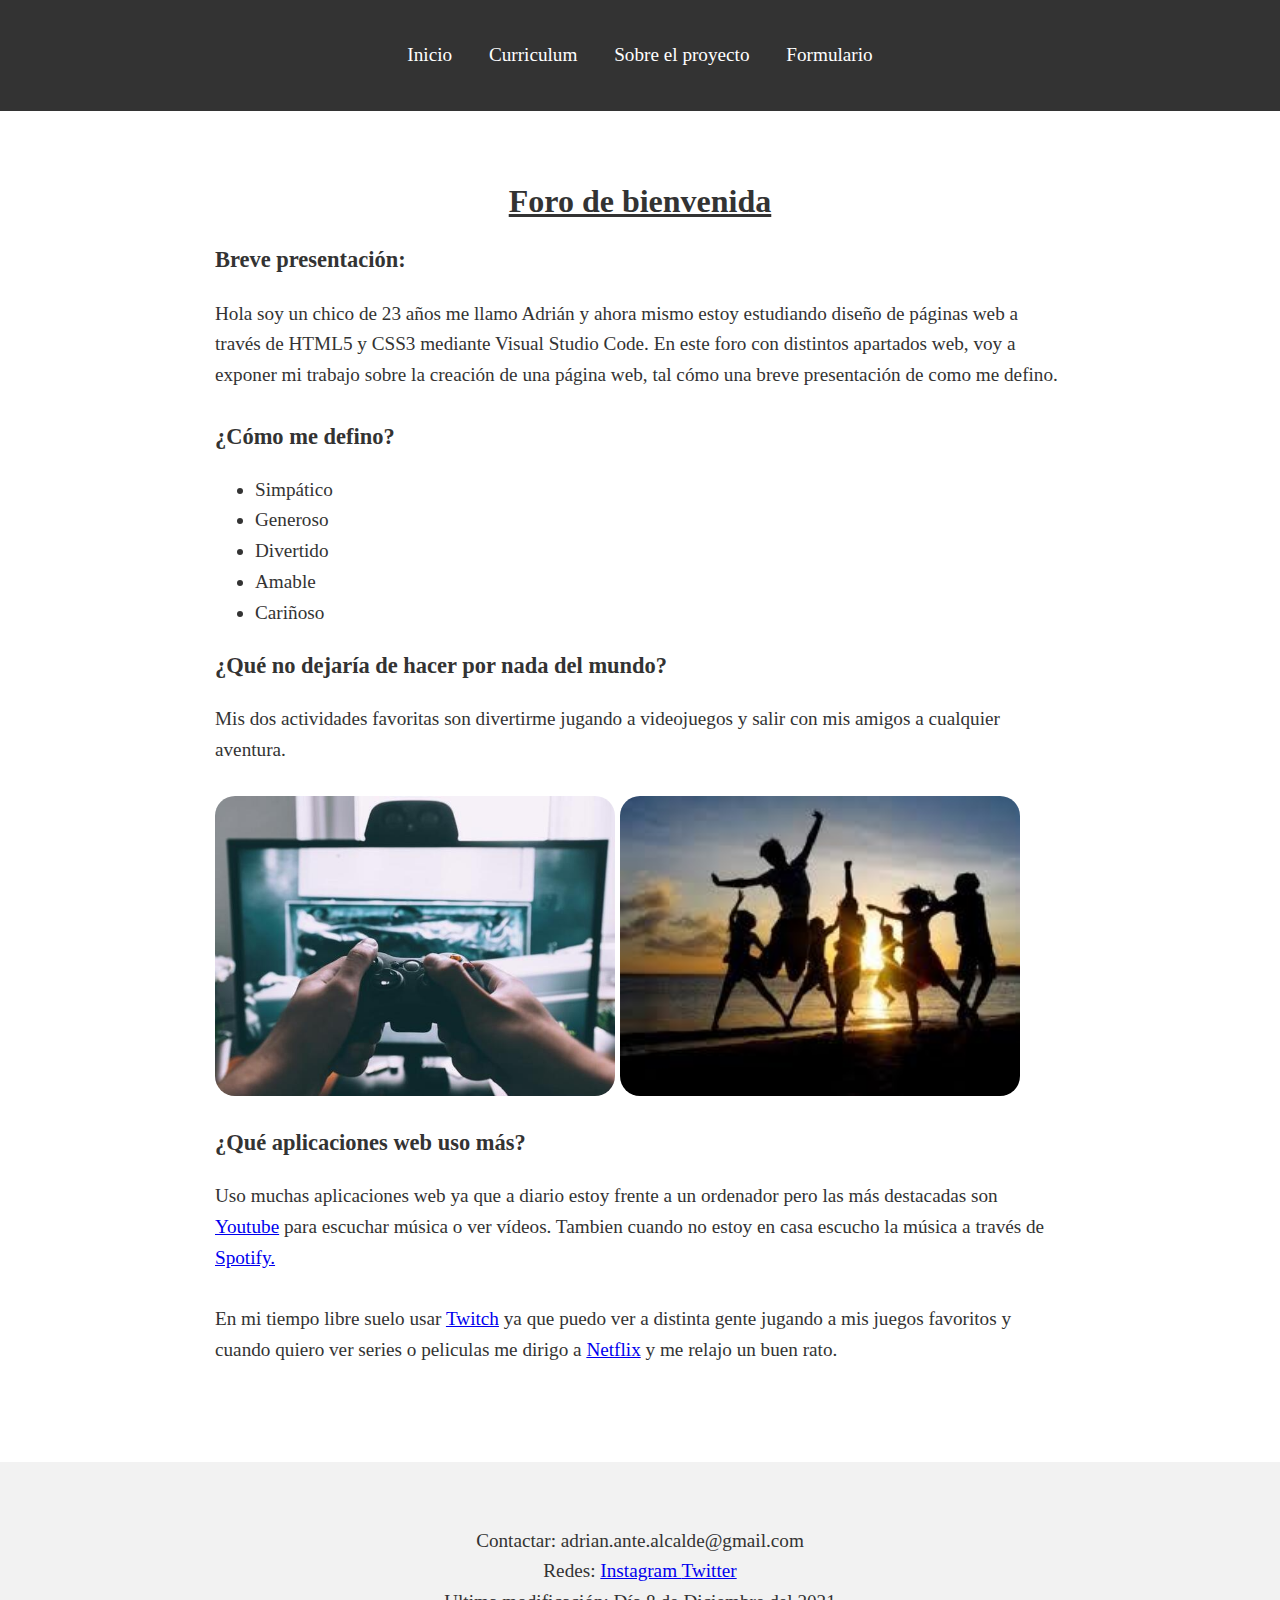
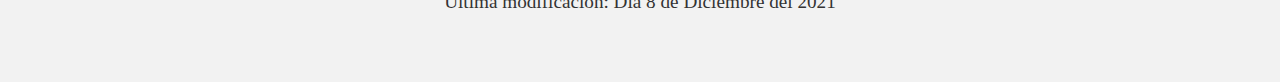
<file: index.html>
<!DOCTYPE html>
<html lang="es">

<head>
    <meta charset="UTF-8">
    <meta http-equiv="X-UA-Compatible" content="IE=edge">
    <meta name="viewport" content="width=device-width, initial-scale=1.0">
    <title>Inicio</title>
    <link rel="stylesheet" href="../estilos/estilosindex.css">
</head>

<body>
    <!--Encabezado-->
    <header class="header">
        <div class="container">
            <nav class="navigation">
                <ul>
                    <li><a href="./index.html">Inicio</a></li>
                    <li><a href="./curriculum.html">Curriculum</a></li>
                    <li><a href="./sobreproyecto.html">Sobre el proyecto</a></li>
                    <li><a href="./formulario.html">Formulario</a></li>
                </ul>
            </nav>
        </div>
    </header>

    <!--Cuerpo-->
    <section>
        <main class="main">
            <div class="container-texto">
                <h1 class="foro">Foro de bienvenida</h1>
                <h3>Breve presentación:</h3>
                <p>Hola soy un chico de 23 años me llamo Adrián y ahora mismo estoy estudiando diseño de páginas web a
                    través de
                    HTML5 y CSS3 mediante Visual Studio Code. En este foro con distintos apartados web, voy a exponer mi
                    trabajo sobre la creación de una página web, tal cómo una breve presentación de como me defino. </p>
                <h3>¿Cómo me defino?</h3>
                <ul>
                    <li>Simpático</li>
                    <li>Generoso</li>
                    <li>Divertido</li>
                    <li>Amable</li>
                    <li>Cariñoso</li>
                </ul>
                <h3>¿Qué no dejaría de hacer por nada del mundo?</h3>
                <p>Mis dos actividades favoritas son divertirme jugando a videojuegos y salir con mis amigos a cualquier
                    aventura.</p>
                <img class="videojuegos" src="../img/videojuegos.jpg">
                <img class="salir" src="../img/salir.jpg"><br>
                <h3>¿Qué aplicaciones web uso más?</h3>
                <p>Uso muchas aplicaciones web ya que a diario estoy frente a un ordenador pero las más destacadas son
                    <a href="https://www.youtube.com/">Youtube</a> para escuchar música o ver vídeos. Tambien cuando no
                    estoy en casa escucho la música a través de <a href="https://www.spotify.com/es/">Spotify.</a>
                </p>
                <p>En mi tiempo libre suelo usar <a href="https://www.twitch.tv/">Twitch</a> ya que puedo ver a distinta
                    gente jugando a mis juegos favoritos y cuando quiero ver series o peliculas me dirigo a <a
                        href="https://www.netflix.com">Netflix</a> y me relajo un buen rato.</p>
            </div>
        </main>
    </section>
    <!--Pie de página-->
    <footer>
        <div class="footer">
            <div class="container">Contactar: adrian.ante.alcalde@gmail.com</div>
            <div class="container">Redes: <a href="https://www.instagram.com/adrii_ante98/">Instagram </a><a
                    href="https://twitter.com/TheiMiNex">Twitter </a></div>
            <div class="container">Ultima modificación: Día 8 de Diciembre del 2021</div>
        </div>
    </footer>
</body>

</html>
</file>
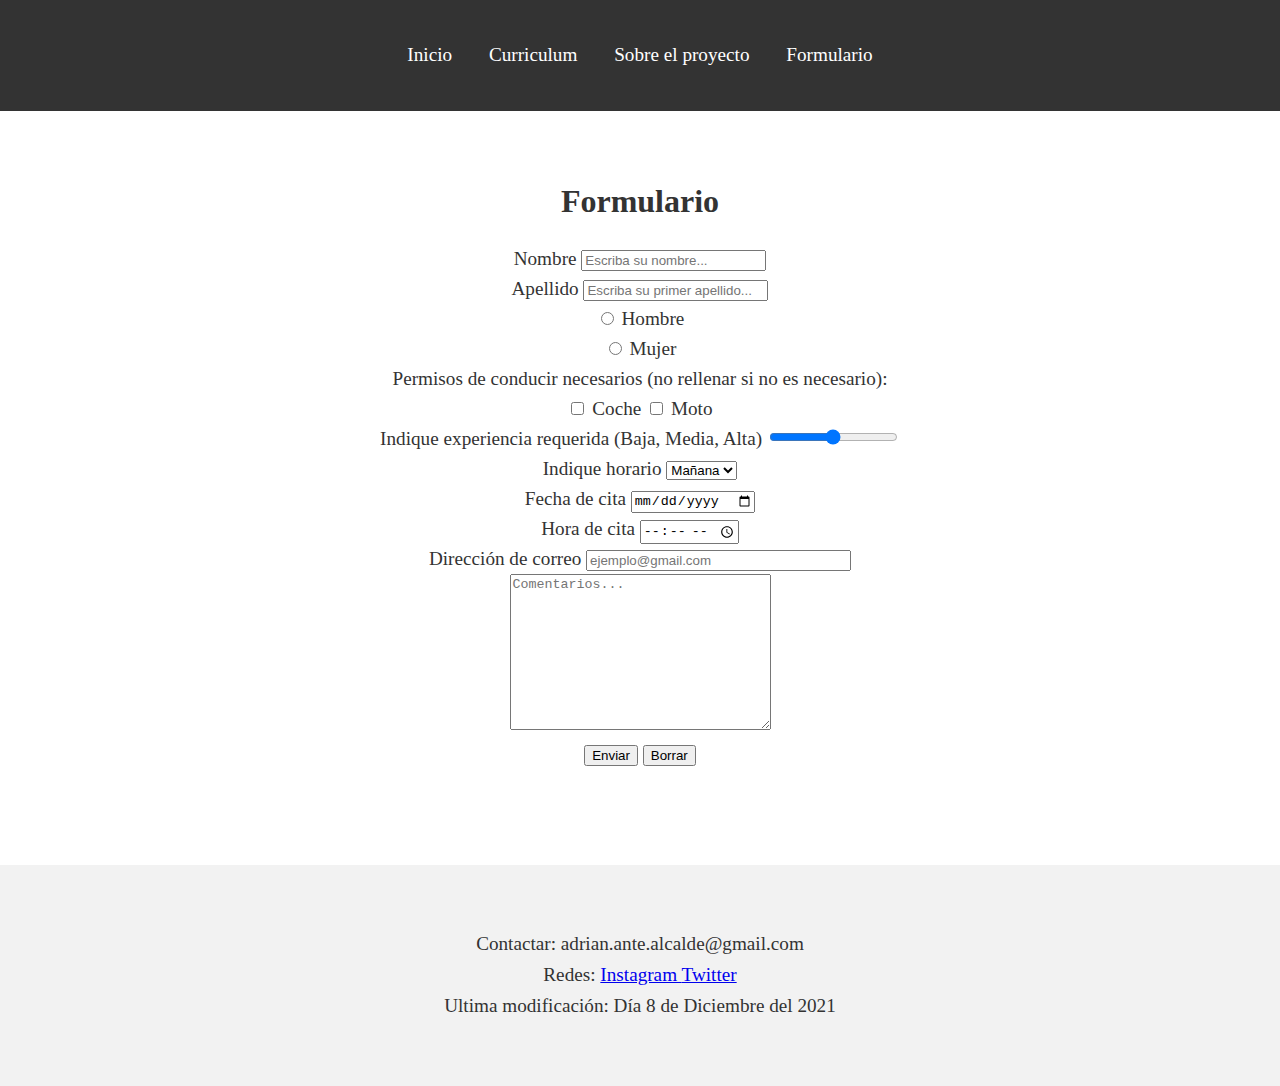
<file: formulario.html>
<!DOCTYPE html>
<html lang="es">

<head>
    <meta charset="UTF-8" />
    <meta http-equiv="X-UA-Compatible" content="IE=edge" />
    <meta name="viewport" content="width=device-width, initial-scale=1.0" />
    <title>Formulario</title>
    <link rel="stylesheet" href="../estilos/estilosformulario.css" />
</head>

<body>
    <!--Encabezado-->
    <header class="header">
        <div class="conteiner">
            <nav class="navigation">
                <ul>
                    <li><a href="./index.html">Inicio</a></li>
                    <li><a href="./curriculum.html">Curriculum</a></li>
                    <li><a href="./sobreproyecto.html">Sobre el proyecto</a></li>
                    <li><a href="./formulario.html">Formulario</a></li>
                </ul>
            </nav>
        </div>
    </header>
    <!--Cuerpo-->
    <main class="main">
        <div>
            <section class="formulario">
                <h1>Formulario</h1>
                <form>
                    <label for="Nombre">Nombre</label>
                    <input type="text" id="Nombre" name="Nombre" placeholder="Escriba su nombre..." /><br />
                    <label for="Apellido">Apellido</label>
                    <input type="text" id="Apellido" name="Apellido"
                        placeholder="Escriba su primer apellido..." /><br />
                    <input type="radio" id="Hombre" name="sexo" value="Hombre" />
                    <label for="Hombre">Hombre</label><br />
                    <input type="radio" id="Mujer" name="sexo" value="Mujer" />
                    <label for="Mujer">Mujer</label><br />
                    Permisos de conducir necesarios (no rellenar si no es necesario):<br />
                    <input type="checkbox" id="transporte1" name="transporte1" value="coche" />
                    <label for="transporte1">Coche</label>
                    <input type="checkbox" id="transporte2" name="trasnporte2" value="moto" />
                    <label for="transporte2">Moto</label><br />
                    Indique experiencia requerida (Baja, Media, Alta)
                    <input type="range" name="rango" min="1" max="3" list="listaRango" /><br />
                    Indique horario
                    <select name="menu">
                        <option>Mañana</option>
                        <option>Tarde</option>
                        <option>Noche</option>
                    </select><br />
                    <label for="Fecha">Fecha de cita</label>
                    <input type="date" id="Fecha" name="Fecha" /><br />
                    <label for="Hora">Hora de cita</label>
                    <input type="time" id="Hora" name="Hora" /><br />
                    <label for="correo">Dirección de correo</label>
                    <input type="email" name="correo" size="30" placeholder="ejemplo@gmail.com" /><br />
                    <textarea name="texto" cols="30" rows="10" placeholder="Comentarios..."></textarea><br />
                    <input type="submit" value="Enviar" />
                    <input type="reset" value="Borrar" />
                </form>
            </section>
        </div>
    </main>
    <!--Pie de página-->
    <footer>
        <div class="footer">
            <div class="container">Contactar: adrian.ante.alcalde@gmail.com</div>
            <div class="container">Redes: <a href="https://www.instagram.com/adrii_ante98/">Instagram </a><a
                    href="https://twitter.com/TheiMiNex">Twitter </a></div>
            <div class="container">Ultima modificación: Día 8 de Diciembre del 2021</div>
        </div>
    </footer>
</body>

</html>
</file>
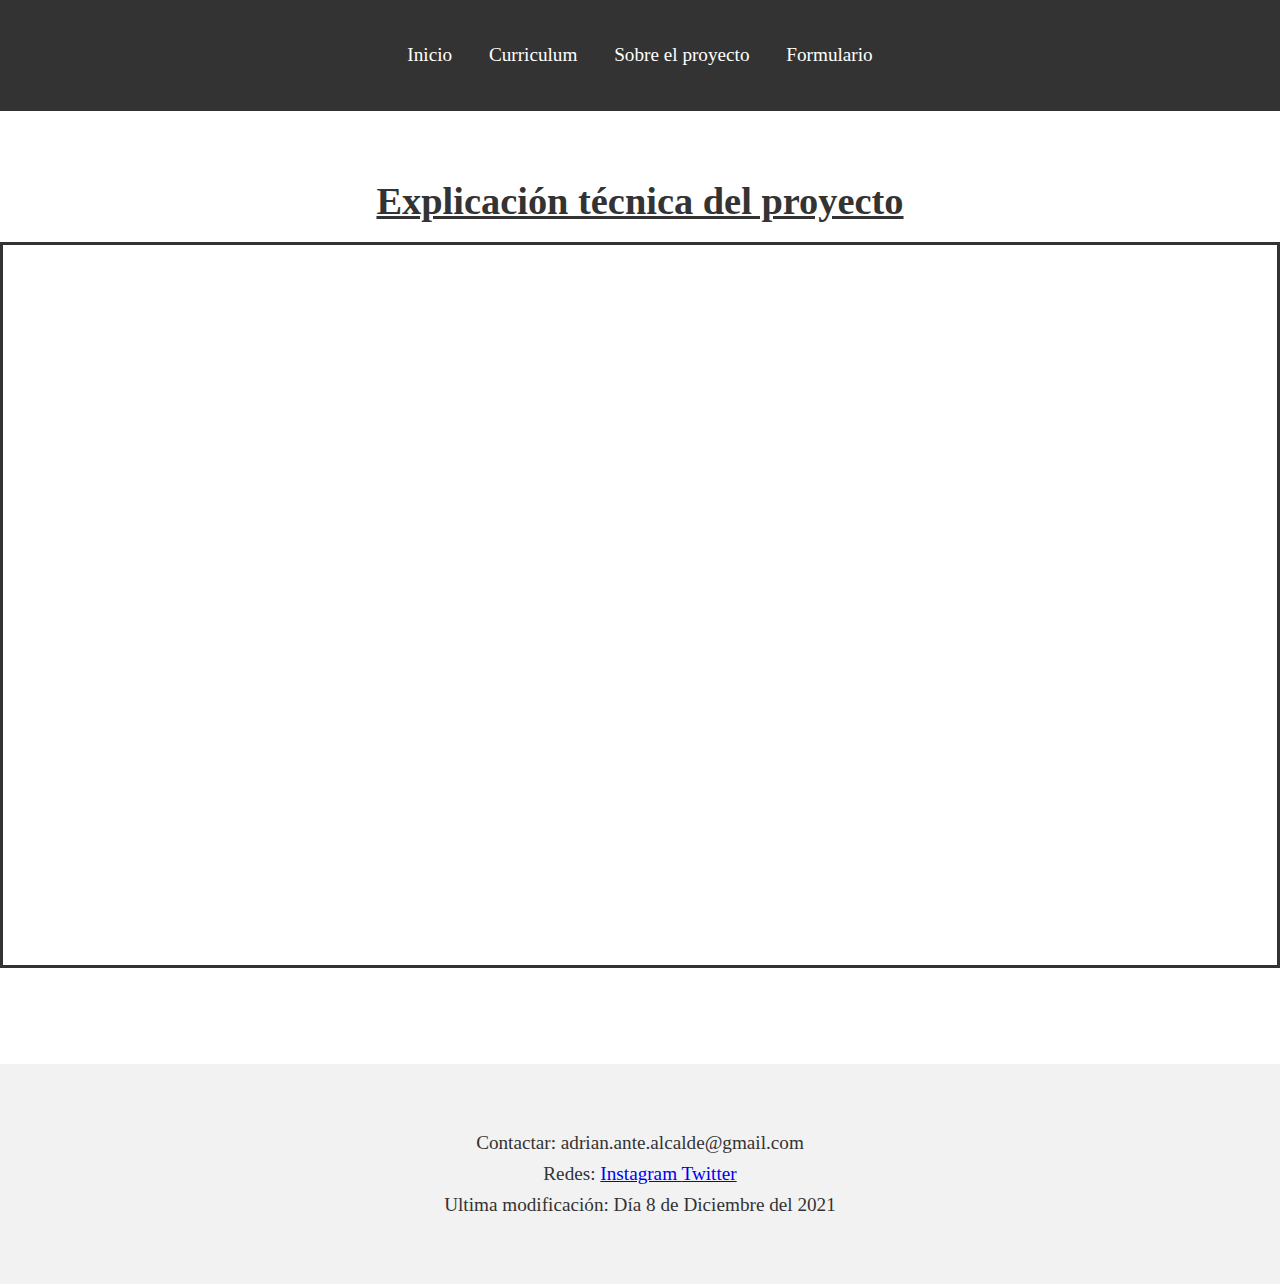
<file: sobreproyecto.html>
<!DOCTYPE html>
<html lang="es">

<head>
    <meta charset="UTF-8">
    <meta http-equiv="X-UA-Compatible" content="IE=edge">
    <meta name="viewport" content="width=device-width, initial-scale=1.0">
    <title>SobreProyecto</title>
    <link rel="stylesheet" href="../estilos/estilossobreproyecto.css">
</head>

<body>
    <!--Encabezado-->
    <header class="header">
        <div class="conteiner">
            <nav class="navigation">
                <ul>
                    <li><a href="./index.html">Inicio</a></li>
                    <li><a href="./curriculum.html">Curriculum</a></li>
                    <li><a href="./sobreproyecto.html">Sobre el proyecto</a></li>
                    <li><a href="./formulario.html">Formulario</a></li>
                </ul>
            </nav>
        </div>
    </header>
    <!--Cuerpo-->
    <main class="main">
        <h1>Explicación técnica del proyecto</h1>
        <div class="contenedor-video">
            <iframe src="https://www.youtube.com/embed/odkuR_RnwNs"
                title="YouTube video player" frameborder="0"
                allow="accelerometer; autoplay; clipboard-write; encrypted-media; gyroscope; picture-in-picture"
                allowfullscreen></iframe>
        </div>
    </main>
    <!--Pie de página-->
    <footer>
        <div class="footer">
            <div class="container">Contactar: adrian.ante.alcalde@gmail.com</div>
            <div class="container">Redes: <a href="https://www.instagram.com/adrii_ante98/">Instagram </a><a
                    href="https://twitter.com/TheiMiNex">Twitter </a></div>
            <div class="container">Ultima modificación: Día 8 de Diciembre del 2021</div>
        </div>
    </footer>
</body>

</html>
</file>
<file: estilos/estilosindex.css>
/* Maquetación */
body {
    font-family: Georgia, 'Times New Roman', Times, serif;
    color: #333;
    font-size: 1.2rem;
    line-height: 1.6em;
    margin: 0;
}
.container {
    width: 85%;
    max-width: 850px;
    margin: 0 auto;
}
/* Texto y titulo */
h1 {
    font-size: 2rem;
    line-height: 1.3em;
}

p {
    margin-bottom: 1.6em;
}
.container-texto {
    width: 85%;
    max-width: 850px;
    margin: 0 auto;
}
.foro {
    text-align: center;
    text-decoration: underline;
}
/* Cabeza */
.header {
    background: #333;
    color: white;
    padding: 2rem 0;
    text-align: center;
    position: fixed;
    left: 0;
    top: 0;
    right: 0;
}
.header a {
    color: white;
    text-decoration: none;
}
.navigation ul {
    margin: 0;
    padding: 0;
    list-style: none;
}
.navigation ul li {
    display: inline-block;
}
.navigation ul li a {
    display: block;
    padding: 0.5rem 1rem;
    transition: all 0.4s linear;
    border-radius: 1.5px;
}
.navigation ul li a:hover {
    background: #4a4a4a;
}
/* Cuerpo */
.main {
    padding-top: 10rem;
}
/* Pie de página */
.footer {
    background: #f2f2f2;
    padding: 4rem 0;
    text-align: center;
    margin-top: 6rem;
}
/* Imagenes */
img {
    border-radius: 20px;
}
.salir {
    width: 400px; 
    height: 300px;
}
.videojuegos {
    width: 400px;
    height: 300px;
}
</file>
<file: estilos/estilosformulario.css>
/* Maquetación */
body {
    font-family: Georgia, 'Times New Roman', Times, serif;
    color: #333;
    font-size: 1.2rem;
    line-height: 1.6em;
    margin: 0;
}
/* Texto y titulo */
h1 {
    font-size: 2rem;
    line-height: 1.3em;
}
/* Header */
.container {
    width: 85%;
    max-width: 850px;
    margin: 0 auto;
}
.header {
    background: #333;
    color: white;
    padding: 2rem 0;
    text-align: center;
    position: fixed;
    left: 0;
    top: 0;
    right: 0;
}
.header a {
    color: white;
    text-decoration: none;
}
.navigation ul {
    margin: 0;
    padding: 0;
    list-style: none;
}
.navigation ul li {
    display: inline-block;
}
.navigation ul li a {
    display: block;
    padding: 0.5rem 1rem;
    transition: all 0.4s linear;
    border-radius: 1.5px;
}
.navigation ul li a:hover {
    background: #4a4a4a;
}
/* Cuerpo */
.main {
    padding-top: 10rem;
}

/* Para la pagina de formulario */
.formulario{
    text-align: center;
    line-height: 30px;
}
/* Pie de pagina */
.footer {
    background: #f2f2f2;
    padding: 4rem 0;
    text-align: center;
    margin-top: 6rem;
}
</file>
<file: estilos/estilossobreproyecto.css>
/* Maquetación */
body {
    font-family: Georgia, 'Times New Roman', Times, serif;
    color: #333;
    font-size: 1.2rem;
    line-height: 1.6em;
    margin: 0;
}
.container {
    width: 85%;
    max-width: 850px;
    margin: 0 auto;
}

/* Cabeza */
.header {
    background: #333;
    color: white;
    padding: 2rem 0;
    text-align: center;
    position: fixed;
    left: 0;
    top: 0;
    right: 0;
}
.header a {
    color: white;
    text-decoration: none;
}
.navigation ul {
    margin: 0;
    padding: 0;
    list-style: none;
}
.navigation ul li {
    display: inline-block;
}
.navigation ul li a {
    display: block;
    padding: 0.5rem 1rem;
    transition: all 0.4s linear;
    border-radius: 1.5px;
}
.navigation ul li a:hover {
    background: #4a4a4a;
}
/* Cuerpo */
.main {
    padding-top: 10rem;
}
/* Pie de página */
.footer {
    background: #f2f2f2;
    padding: 4rem 0;
    text-align: center;
    margin-top: 6rem;
}
/* Sobre proyecto */
.contenedor-video {
    position: relative;
    overflow: hidden;
    padding-top: 56.25%;
    border: 3px solid;
}
.contenedor-video iframe {
    position: absolute;
    top: 0;
    left: 0;
    width: 100%;
    height: 100%;
}
h1 {
    text-align: center;
    text-decoration: underline;
}
</file>
